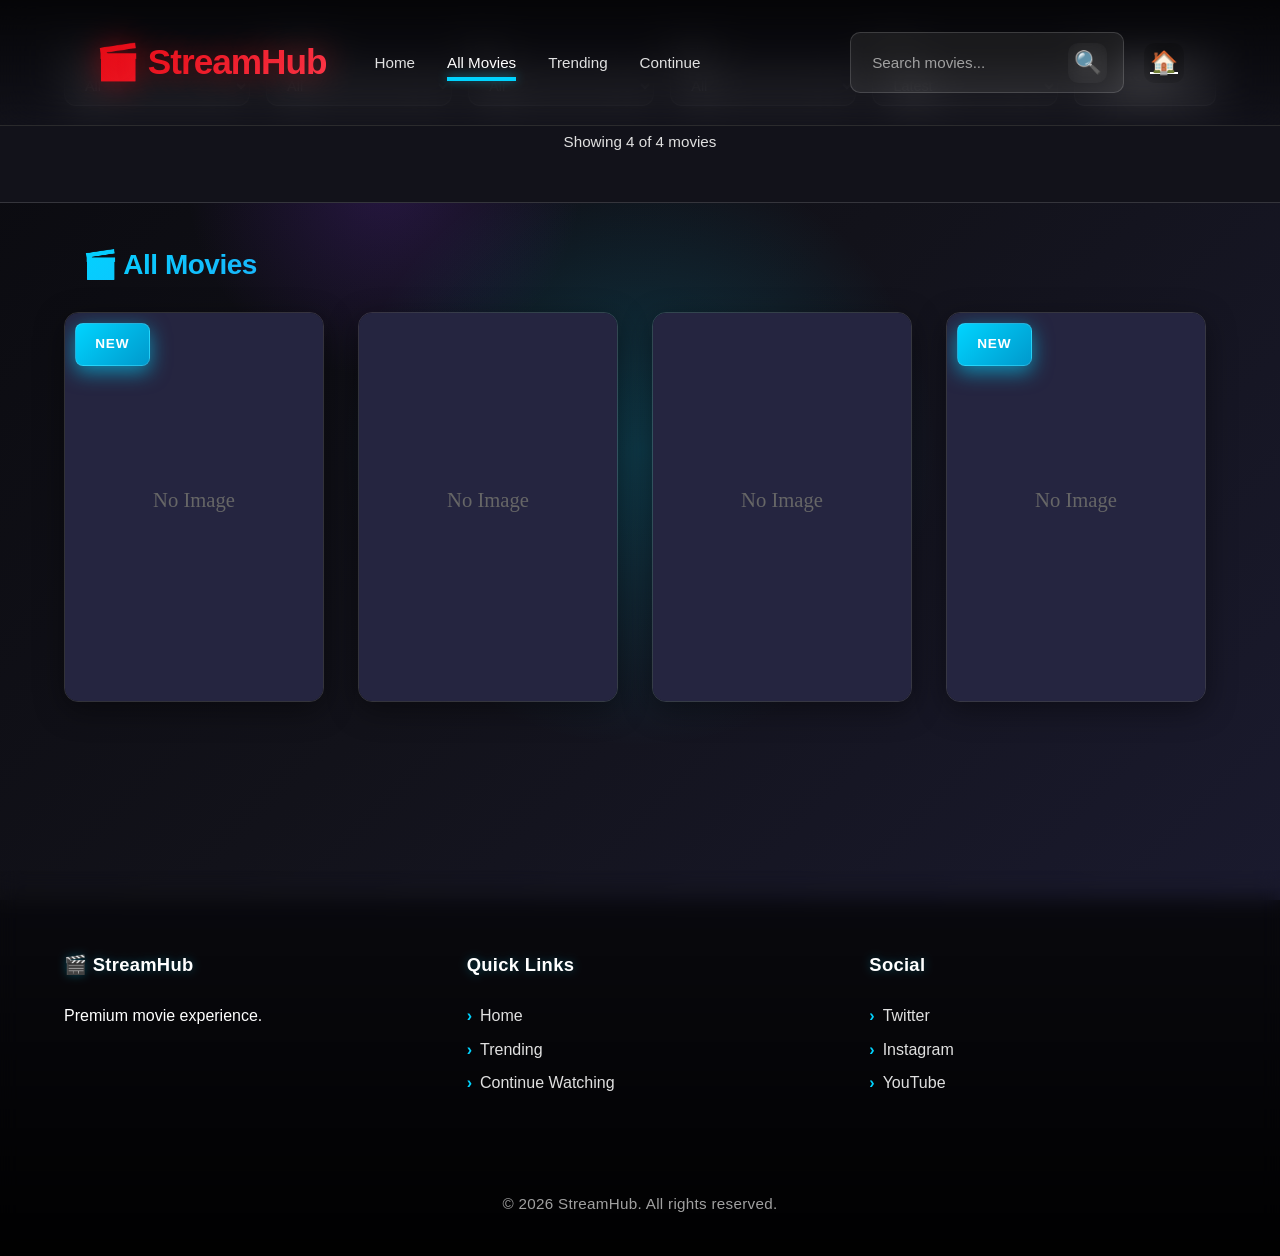
<file: steam.html>
<!DOCTYPE html>
<html lang="en">
<head>
  <meta charset="UTF-8">
  <meta name="viewport" content="width=device-width, initial-scale=1.0">
  <title>All Movies - StreamHub</title>
  <link rel="stylesheet" href="style.css">
  <meta name="keywords" content="streaming, movies, watch online, all movies">
  <meta name="description" content="Browse all movies">
</head>
<body>
  <!-- Animated Background -->
  <div id="bgAnimation" class="bg-animation"></div>

  <!-- Header -->
  <header class="header" id="header">
    <nav class="navbar">
      <div class="nav-left">
        <a href="index.html" class="logo">🎬 StreamHub</a>
        <ul class="nav-links">
          <li><a href="index.html">Home</a></li>
          <li><a href="steam.html" class="active">All Movies</a></li>
          <li><a href="index.html#trending">Trending</a></li>
          <li><a href="index.html#continue-watching">Continue</a></li>
        </ul>
      </div>
      <div class="nav-right">
        <div class="search-box">
          <input type="text" id="searchInput" placeholder="Search movies..." />
          <button id="searchBtn" class="icon-btn">🔍</button>
        </div>
        <a href="index.html" class="icon-btn" title="Home">🏠</a>
      </div>
    </nav>
  </header>

  <!-- Filters Section -->
  <section id="filters" class="section filters-section">
    <div class="container">
      <div class="filters-container">
        <div class="filter-group">
          <label>Genre:</label>
          <select id="genreFilter"><option value="">All</option></select>
        </div>
        <div class="filter-group">
          <label>Language:</label>
          <select id="languageFilter"><option value="">All</option></select>
        </div>
        <div class="filter-group">
          <label>Year:</label>
          <select id="yearFilter"><option value="">All</option></select>
        </div>
        <div class="filter-group">
          <label>Quality:</label>
          <select id="qualityFilter">
            <option value="">All</option>
            <option value="4K">4K</option>
            <option value="1080P">1080P</option>
            <option value="720P">720P</option>
            <option value="480P">480P</option>
          </select>
        </div>
        <div class="filter-group">
          <label>Sort By:</label>
          <select id="sortFilter">
            <option value="latest">Latest</option>
            <option value="rating">Rating</option>
            <option value="name">Name</option>
            <option value="views">Views</option>
          </select>
        </div>
        <button id="resetFilters" class="btn btn-secondary">Reset</button>
      </div>
      <div class="results-count" id="resultsCount"></div>
    </div>
  </section>

  <!-- All Movies Grid -->
  <section id="all-movies" class="section">
    <div class="container">
      <h2 class="section-title">🎬 All Movies</h2>
      <div class="movies-grid" id="allMoviesGrid"></div>
    </div>
  </section>

  <!-- Back to Top Button -->
  <button id="backToTop" class="back-to-top" style="display:none;">↑</button>

  <!-- Footer -->
  <footer class="footer">
    <div class="container">
      <div class="footer-grid">
        <div>
          <h4>🎬 StreamHub</h4>
          <p>Premium movie experience.</p>
        </div>
        <div>
          <h4>Quick Links</h4>
          <ul>
            <li><a href="index.html">Home</a></li>
            <li><a href="#trending">Trending</a></li>
            <li><a href="#continue-watching">Continue Watching</a></li>
          </ul>
        </div>
        <div>
          <h4>Social</h4>
          <ul>
            <li><a href="#">Twitter</a></li>
            <li><a href="#">Instagram</a></li>
            <li><a href="#">YouTube</a></li>
          </ul>
        </div>
      </div>
      <p class="copyright">© 2026 StreamHub. All rights reserved.</p>
    </div>
  </footer>

  <script>
    // ============================================================
    // MOVIE VIEWER PAGE (steam.html)
    // ============================================================
    
    let movies = { list: [], featured: null, settings: {} };
    let currentFilteredMovies = [];

    // Utility functions
    function $(selector) { return document.querySelector(selector); }
    function showToast(message, type = 'info') {
      const container = $('#toastContainer');
      if (!container) return;
      const toast = document.createElement('div');
      toast.className = `toast toast-${type}`;
      toast.textContent = message;
      container.appendChild(toast);
      setTimeout(() => toast.classList.add('show'), 10);
      setTimeout(() => {
        toast.classList.remove('show');
        setTimeout(() => toast.remove(), 300);
      }, 3000);
    }

    // Load movies
    async function loadMovies() {
      try {
        const response = await fetch('movies.json');
        if (!response.ok) throw new Error('Failed to load movies.json');
        const data = await response.json();
        movies = data;
        currentFilteredMovies = movies.list.filter(m => !m.hideMovie);
        console.log(`%c✅ Loaded ${movies.list.length} movies`, 'color: #00d4ff; font-weight: bold;');
        return true;
      } catch (error) {
        console.error('Error:', error);
        alert('Failed to load movies.json');
        return false;
      }
    }

    // Create movie card
    function createMovieCard(movie) {
      const card = document.createElement('div');
      card.className = 'movie-card glass';
      card.dataset.id = movie.id;
      card.innerHTML = `
        <img src="${movie.poster || ''}" alt="${movie.title}" loading="lazy" 
             onerror="this.src='data:image/svg+xml,%3Csvg xmlns=%22http://www.w3.org/2000/svg%22 width=%22200%22 height=%22300%22%3E%3Crect fill=%22%23252540%22 width=%22200%22 height=%22300%22/%3E%3Ctext fill=%22%23666%22 x=%22100%22 y=%22150%22 text-anchor=%22middle%22%3ENo Image%3C/text%3E%3C/svg%3E'" />
        ${movie.quality === '4K' ? '<span class="badge quality-badge" style="position:absolute; top:10px; right:10px; z-index:2;">4K</span>' : ''}
        ${movie.isNewRelease ? '<span class="badge new" style="position:absolute; top:10px; left:10px; z-index:2;">NEW</span>' : ''}
        <div class="card-overlay">
          <h3>${movie.title}</h3>
          <span class="card-meta">${movie.year || 'N/A'} · ${movie.quality || 'N/A'} · ⭐ ${movie.rating || 'N/A'}</span>
          <div style="margin-top:0.5rem;">
            ${movie.genres && movie.genres.slice(0, 2).map(g => `<span class="tag" style="font-size:0.7rem; padding:0.2rem 0.5rem; margin-right:0.3rem;">${g}</span>`).join('') || ''}
          </div>
        </div>
        <button class="watch-btn" data-id="${movie.id}">▶</button>
      `;
      card.querySelector('.watch-btn').onclick = (e) => {
        e.stopPropagation();
        window.open(`index.html?movie=${movie.id}`, '_self');
      };
      card.onclick = () => {
        window.open(`index.html?movie=${movie.id}`, '_self');
      };
      return card;
    }

    // Populate filters
    function populateFilters() {
      const genres = new Set();
      const languages = new Set();
      const years = new Set();
      
      movies.list.forEach(m => {
        if (m.genres) m.genres.forEach(g => genres.add(g));
        if (m.language) languages.add(m.language);
        if (m.year) years.add(m.year);
      });

      const genreFilter = $('#genreFilter');
      const languageFilter = $('#languageFilter');
      const yearFilter = $('#yearFilter');
      
      if (genreFilter) {
        Array.from(genres).sort().forEach(g => {
          const opt = document.createElement('option');
          opt.value = g;
          opt.textContent = g;
          genreFilter.appendChild(opt);
        });
      }
      
      if (languageFilter) {
        Array.from(languages).sort().forEach(l => {
          const opt = document.createElement('option');
          opt.value = l;
          opt.textContent = l;
          languageFilter.appendChild(opt);
        });
      }
      
      if (yearFilter) {
        Array.from(years).sort((a, b) => b - a).forEach(y => {
          const opt = document.createElement('option');
          opt.value = y;
          opt.textContent = y;
          yearFilter.appendChild(opt);
        });
      }

      // Event listeners
      ['genreFilter', 'languageFilter', 'yearFilter', 'qualityFilter', 'sortFilter'].forEach(id => {
        const el = $('#' + id);
        if (el) el.onchange = applyFilters;
      });

      const resetBtn = $('#resetFilters');
      if (resetBtn) resetBtn.onclick = resetFilters;
    }

    // Apply filters
    function applyFilters() {
      const genre = $('#genreFilter')?.value || '';
      const language = $('#languageFilter')?.value || '';
      const year = $('#yearFilter')?.value || '';
      const quality = $('#qualityFilter')?.value || '';
      const sort = $('#sortFilter')?.value || 'latest';

      let filtered = movies.list.filter(m => {
        if (m.hideMovie) return false;
        if (genre && (!m.genres || !m.genres.includes(genre))) return false;
        if (language && m.language !== language) return false;
        if (year && m.year !== year) return false;
        if (quality && m.quality !== quality) return false;
        return true;
      });

      // Sort
      switch (sort) {
        case 'rating':
          filtered.sort((a, b) => parseFloat(b.rating || 0) - parseFloat(a.rating || 0));
          break;
        case 'name':
          filtered.sort((a, b) => (a.title || '').localeCompare(b.title || ''));
          break;
        case 'views':
          filtered.sort((a, b) => (b.views || 0) - (a.views || 0));
          break;
        default:
          filtered.sort((a, b) => (b.id || 0) - (a.id || 0));
      }

      currentFilteredMovies = filtered;
      renderMovies(filtered);
      showToast(`Found ${filtered.length} movies`, 'success');
    }

    // Reset filters
    function resetFilters() {
      ['genreFilter', 'languageFilter', 'yearFilter', 'qualityFilter'].forEach(id => {
        const el = $('#' + id);
        if (el) el.value = '';
      });
      const sortFilter = $('#sortFilter');
      if (sortFilter) sortFilter.value = 'latest';
      applyFilters();
      showToast('Filters reset', 'info');
    }

    // Render movies
    function renderMovies(movieList) {
      const grid = $('#allMoviesGrid');
      if (!grid) return;

      grid.innerHTML = '';
      
      if (movieList.length === 0) {
        grid.innerHTML = '<p style="color: var(--text-secondary); text-align:center; padding:3rem;">No movies found. Try adjusting your filters.</p>';
        return;
      }

      movieList.forEach(movie => {
        grid.appendChild(createMovieCard(movie));
      });

      // Update results count
      const resultsCount = $('#resultsCount');
      if (resultsCount) {
        resultsCount.textContent = `Showing ${movieList.length} of ${movies.list.length} movies`;
      }
    }

    // Search functionality
    function searchMovies() {
      const query = $('#searchInput').value.toLowerCase();
      if (!query) {
        applyFilters();
        return;
      }

      const results = movies.list.filter(m => 
        !m.hideMovie && (
          m.title.toLowerCase().includes(query) ||
          (m.genres && m.genres.some(g => g.toLowerCase().includes(query))) ||
          (m.cast && m.cast.some(c => c.toLowerCase().includes(query)))
        )
      );

      currentFilteredMovies = results;
      renderMovies(results);
      showToast(`Found ${results.length} movies`, 'success');
    }

    // Back to top
    function setupBackToTop() {
      const btn = $('#backToTop');
      if (!btn) return;
      
      window.onscroll = () => {
        btn.style.display = window.scrollY > 300 ? 'block' : 'none';
      };
      btn.onclick = () => {
        window.scrollTo({ top: 0, behavior: 'smooth' });
      };
    }

    // Initialize
    document.addEventListener('DOMContentLoaded', async () => {
      const loaded = await loadMovies();
      if (loaded) {
        populateFilters();
        renderMovies(currentFilteredMovies);
        setupBackToTop();

        // Search listeners
        const searchBtn = $('#searchBtn');
        const searchInput = $('#searchInput');
        if (searchBtn) searchBtn.onclick = searchMovies;
        if (searchInput) {
          searchInput.onkeypress = (e) => {
            if (e.key === 'Enter') searchMovies();
          };
        }

        console.log('%c🎬 All Movies Page Ready', 'color: #00d4ff; font-weight: bold;');
      }
    });
  </script>
</body>
</html>
</file>
<file: style.css>
/* ============================================================
   ROOT VARIABLES & RESET
   ============================================================ */
:root {
  --bg-primary: #0a0a0f;
  --bg-secondary: #12121a;
  --bg-tertiary: #1a1a2e;
  --bg-card: rgba(26, 26, 46, 0.8);
  --text-primary: #ffffff;
  --text-secondary: #e0e0e0;
  --text-muted: #a0a0a0;
  --accent-primary: #00d4ff;
  --accent-secondary: #ff006e;
  --accent-tertiary: #8338ec;
  --accent-gradient: linear-gradient(135deg, #00d4ff, #8338ec);
  --accent-gradient-2: linear-gradient(135deg, #ff006e, #ffbe0b);
  --glass-bg: rgba(255, 255, 255, 0.08);
  --glass-border: rgba(255, 255, 255, 0.15);
  --glass-bg-dark: rgba(0, 0, 0, 0.3);
  --shadow-sm: 0 4px 6px rgba(0, 0, 0, 0.4);
  --shadow-md: 0 8px 16px rgba(0, 0, 0, 0.5);
  --shadow-lg: 0 16px 32px rgba(0, 0, 0, 0.7);
  --shadow-glow: 0 0 20px rgba(0, 212, 255, 0.4);
  --radius-sm: 8px;
  --radius-md: 12px;
  --radius-lg: 16px;
  --radius-xl: 24px;
  --transition: all 0.3s cubic-bezier(0.4, 0, 0.2, 1);
}

* {
  margin: 0;
  padding: 0;
  box-sizing: border-box;
}

html {
  scroll-behavior: smooth;
}

body {
  font-family: -apple-system, BlinkMacSystemFont, 'Segoe UI', Roboto, 'Helvetica Neue', Arial, sans-serif;
  background: var(--bg-primary);
  color: var(--text-primary);
  overflow-x: hidden;
  line-height: 1.6;
}

/* ============================================================
   ANIMATED BACKGROUND
   ============================================================ */
.bg-animation {
  position: fixed;
  top: 0;
  left: 0;
  width: 100%;
  height: 100%;
  z-index: -1;
  background: linear-gradient(135deg, #0a0a0f 0%, #12121a 50%, #1a1a2e 100%);
  overflow: hidden;
}

.bg-animation::before {
  content: '';
  position: absolute;
  top: 50%;
  left: 50%;
  width: 600px;
  height: 600px;
  background: radial-gradient(circle, rgba(0, 212, 255, 0.2), transparent 70%);
  transform: translate(-50%, -50%);
  animation: pulse 8s ease-in-out infinite;
}

.bg-animation::after {
  content: '';
  position: absolute;
  top: 20%;
  left: 30%;
  width: 400px;
  height: 400px;
  background: radial-gradient(circle, rgba(131, 56, 236, 0.2), transparent 70%);
  transform: translate(-50%, -50%);
  animation: pulse 12s ease-in-out infinite reverse;
}

@keyframes pulse {
  0%, 100% { transform: translate(-50%, -50%) scale(1); opacity: 0.6; }
  50% { transform: translate(-50%, -50%) scale(1.2); opacity: 0.9; }
}

/* ============================================================
   HEADER & NAVIGATION
   ============================================================ */
.header {
  position: fixed;
  top: 0;
  left: 0;
  right: 0;
  z-index: 1000;
  padding: 1rem 0;
  background: rgba(10, 10, 15, 0.9);
  backdrop-filter: blur(20px);
  border-bottom: 1px solid var(--glass-border);
  transition: var(--transition);
}

.header.scrolled {
  padding: 0.5rem 0;
  background: rgba(10, 10, 15, 0.95);
}

.navbar {
  max-width: 1400px;
  margin: 0 auto;
  padding: 0 2rem;
  display: flex;
  justify-content: space-between;
  align-items: center;
}

.nav-left, .nav-right {
  display: flex;
  align-items: center;
  gap: 1.5rem;
}

.logo {
  font-size: 1.5rem;
  font-weight: 800;
  color: var(--accent-primary);
  text-decoration: none;
  background: var(--accent-gradient);
  -webkit-background-clip: text;
  -webkit-text-fill-color: transparent;
  background-clip: text;
  text-shadow: 0 0 20px rgba(0, 212, 255, 0.5);
}

.nav-links {
  display: none;
  list-style: none;
  gap: 1.5rem;
}

.nav-links a {
  color: var(--text-secondary);
  text-decoration: none;
  font-weight: 500;
  transition: var(--transition);
  padding: 0.5rem 0;
  border-bottom: 2px solid transparent;
}

.nav-links a:hover, .nav-links a.active {
  color: var(--text-primary);
  border-bottom-color: var(--accent-primary);
}

.search-box {
  display: flex;
  background: var(--glass-bg);
  border: 1px solid var(--glass-border);
  border-radius: var(--radius-md);
  overflow: hidden;
  backdrop-filter: blur(10px);
}

.search-box input {
  background: transparent;
  border: none;
  color: var(--text-primary);
  padding: 0.6rem 1rem;
  outline: none;
  width: 200px;
}

.search-box input::placeholder {
  color: var(--text-muted);
}

.search-box button {
  background: transparent;
  border: none;
  color: var(--text-primary);
  padding: 0 1rem;
  cursor: pointer;
  transition: var(--transition);
}

.search-box button:hover {
  color: var(--accent-primary);
}

.icon-btn {
  background: var(--glass-bg);
  border: 1px solid var(--glass-border);
  color: var(--text-primary);
  width: 40px;
  height: 40px;
  border-radius: 50%;
  cursor: pointer;
  backdrop-filter: blur(10px);
  transition: var(--transition);
  display: flex;
  align-items: center;
  justify-content: center;
  font-size: 1rem;
}

.icon-btn:hover {
  background: var(--accent-gradient);
  border-color: var(--accent-primary);
  transform: scale(1.1);
  box-shadow: 0 0 15px rgba(0, 212, 255, 0.5);
}

/* ============================================================
   HERO SECTION
   ============================================================ */
.hero {
  position: relative;
  height: 90vh;
  min-height: 600px;
  max-height: 900px;
  display: flex;
  align-items: flex-end;
  overflow: hidden;
}

.hero-content {
  position: relative;
  width: 100%;
  height: 100%;
}

.banner-img {
  position: absolute;
  top: 0;
  left: 0;
  width: 100%;
  height: 100%;
  object-fit: cover;
  filter: brightness(0.7);
}

.banner-gradient {
  position: absolute;
  top: 0;
  left: 0;
  width: 100%;
  height: 100%;
  background: linear-gradient(to top, rgba(10, 10, 15, 1) 0%, rgba(10, 10, 15, 0.6) 50%, rgba(10, 10, 15, 0.3) 100%);
}

.hero-info {
  position: absolute;
  bottom: 0;
  left: 0;
  right: 0;
  padding: 3rem;
  display: flex;
  gap: 2rem;
  align-items: flex-end;
}

.hero-poster {
  width: 250px;
  border-radius: var(--radius-lg);
  box-shadow: var(--shadow-lg), 0 0 30px rgba(0, 212, 255, 0.3);
  flex-shrink: 0;
  display: none;
}

.hero-text {
  max-width: 800px;
}

.badges {
  display: flex;
  gap: 0.5rem;
  margin-bottom: 1rem;
  flex-wrap: wrap;
}

.badge {
  padding: 0.4rem 0.8rem;
  border-radius: var(--radius-sm);
  font-size: 0.75rem;
  font-weight: 700;
  text-transform: uppercase;
  letter-spacing: 0.05em;
}

.badge.featured {
  background: linear-gradient(135deg, #00d4ff, #8338ec);
  color: white;
  box-shadow: 0 0 15px rgba(0, 212, 255, 0.5);
  animation: glow 2s ease-in-out infinite;
}

.badge.trending {
  background: linear-gradient(135deg, #ff006e, #ffbe0b);
  color: white;
  box-shadow: 0 0 15px rgba(255, 0, 110, 0.5);
}

.badge.quality-badge {
  background: linear-gradient(135deg, #8338ec, #ff006e);
  color: white;
  box-shadow: 0 0 15px rgba(131, 56, 236, 0.5);
}

.badge.hdr-badge {
  background: linear-gradient(135deg, #f5af19, #ff006e);
  color: white;
  box-shadow: 0 0 15px rgba(245, 175, 25, 0.5);
}

.badge.dolby-badge {
  background: linear-gradient(135deg, #00d4ff, #ff006e, #8338ec);
  color: white;
  box-shadow: 0 0 15px rgba(0, 212, 255, 0.5);
}

.badge.new {
  background: var(--glass-bg);
  border: 1px solid var(--glass-border);
  color: var(--text-primary);
}

.hero-text h1 {
  font-size: 3.5rem;
  font-weight: 800;
  margin-bottom: 0.5rem;
  line-height: 1.1;
  background: linear-gradient(135deg, #ffffff, #e0e0e0);
  -webkit-background-clip: text;
  -webkit-text-fill-color: transparent;
  background-clip: text;
}

.hero-text h1 .badge {
  font-size: 0.5em;
  vertical-align: middle;
  margin-left: 0.5rem;
}

#heroMeta {
  font-size: 1.1rem;
  color: var(--text-secondary);
  margin-bottom: 1rem;
}

#heroStory {
  font-size: 1rem;
  color: var(--text-secondary);
  line-height: 1.6;
  margin-bottom: 2rem;
  max-width: 700px;
  display: -webkit-box;
  -webkit-line-clamp: 3;
  -webkit-box-orient: vertical;
  overflow: hidden;
}

.hero-actions {
  display: flex;
  gap: 1rem;
  flex-wrap: wrap;
}

/* ============================================================
   BUTTONS
   ============================================================ */
.btn {
  padding: 0.9rem 1.8rem;
  border-radius: var(--radius-md);
  font-weight: 600;
  font-size: 0.95rem;
  cursor: pointer;
  border: none;
  transition: var(--transition);
  display: inline-flex;
  align-items: center;
  gap: 0.5rem;
  white-space: nowrap;
}

.btn-primary {
  background: linear-gradient(135deg, #00d4ff, #8338ec);
  color: white;
  box-shadow: 0 4px 20px rgba(0, 212, 255, 0.4);
  position: relative;
  overflow: hidden;
}

.btn-primary::before {
  content: '';
  position: absolute;
  top: 0;
  left: -100%;
  width: 100%;
  height: 100%;
  background: linear-gradient(90deg, transparent, rgba(255,255,255,0.3), transparent);
  transition: left 0.5s;
}

.btn-primary:hover::before {
  left: 100%;
}

.btn-primary:hover {
  transform: translateY(-2px);
  box-shadow: 0 6px 30px rgba(0, 212, 255, 0.6);
}

.btn-secondary {
  background: var(--glass-bg);
  color: var(--text-primary);
  border: 1px solid var(--glass-border);
  backdrop-filter: blur(10px);
}

.btn-secondary:hover {
  background: rgba(255, 255, 255, 0.15);
  transform: translateY(-2px);
}

.btn.gradient {
  background: var(--accent-gradient);
}

.btn.glass {
  background: var(--glass-bg);
  border: 1px solid var(--glass-border);
  backdrop-filter: blur(10px);
}

.full-width {
  width: 100%;
  justify-content: center;
}

/* ============================================================
   SECTIONS
   ============================================================ */
.section {
  padding: 3rem 0;
}

.container {
  max-width: 1400px;
  margin: 0 auto;
  padding: 0 2rem;
}

.section-title {
  font-size: 2rem;
  font-weight: 700;
  margin-bottom: 1.5rem;
  display: flex;
  align-items: center;
  gap: 0.5rem;
  background: linear-gradient(135deg, #00d4ff, #8338ec);
  -webkit-background-clip: text;
  -webkit-text-fill-color: transparent;
  background-clip: text;
}

/* ============================================================
   CARDS
   ============================================================ */
.cards-row {
  display: grid;
  grid-template-columns: repeat(auto-fill, minmax(200px, 1fr));
  gap: 1.5rem;
}

.movie-card {
  position: relative;
  border-radius: var(--radius-lg);
  overflow: hidden;
  cursor: pointer;
  transition: var(--transition);
  background: var(--glass-bg);
  border: 1px solid var(--glass-border);
  backdrop-filter: blur(10px);
}

.movie-card:hover {
  transform: translateY(-8px);
  box-shadow: var(--shadow-lg), 0 0 30px rgba(0, 212, 255, 0.3);
}

.movie-card img {
  width: 100%;
  aspect-ratio: 2/3;
  object-fit: cover;
  display: block;
  transition: var(--transition);
}

.movie-card:hover img {
  transform: scale(1.05);
}

.card-overlay {
  position: absolute;
  bottom: 0;
  left: 0;
  right: 0;
  padding: 1.5rem 1rem 1rem;
  background: linear-gradient(to top, rgba(0, 0, 0, 0.9), transparent);
  transition: var(--transition);
}

.card-overlay h3 {
  font-size: 0.95rem;
  font-weight: 600;
  margin-bottom: 0.3rem;
  white-space: nowrap;
  overflow: hidden;
  text-overflow: ellipsis;
}

.card-meta {
  font-size: 0.8rem;
  color: var(--text-secondary);
}

.watch-btn {
  position: absolute;
  top: 50%;
  left: 50%;
  transform: translate(-50%, -50%) scale(0);
  background: var(--accent-gradient);
  color: white;
  border: none;
  width: 50px;
  height: 50px;
  border-radius: 50%;
  font-size: 1.2rem;
  cursor: pointer;
  transition: var(--transition);
  opacity: 0;
}

.movie-card:hover .watch-btn {
  transform: translate(-50%, -50%) scale(1);
  opacity: 1;
}

/* ============================================================
   MOVIE DETAILS
   ============================================================ */
.movie-details {
  padding: 4rem 0;
}

.detail-grid {
  display: grid;
  grid-template-columns: 1fr;
  gap: 2rem;
}

.detail-side {
  display: flex;
  flex-direction: column;
  gap: 1rem;
}

.detail-poster {
  width: 100%;
  max-width: 300px;
  border-radius: var(--radius-lg);
  box-shadow: var(--shadow-lg), 0 0 40px rgba(0, 212, 255, 0.3);
  margin: 0 auto;
  display: block;
}

.detail-main h1 {
  font-size: 2.5rem;
  font-weight: 800;
  margin-bottom: 0.5rem;
  background: linear-gradient(135deg, #00d4ff, #8338ec);
  -webkit-background-clip: text;
  -webkit-text-fill-color: transparent;
  background-clip: text;
}

.detail-main h2 {
  font-size: 1.2rem;
  color: var(--text-secondary);
  margin-bottom: 1rem;
  font-weight: 400;
}

.meta-row {
  display: flex;
  flex-wrap: wrap;
  gap: 0.5rem;
  margin-bottom: 1.5rem;
}

.tag {
  padding: 0.4rem 0.8rem;
  background: var(--glass-bg);
  border: 1px solid var(--glass-border);
  border-radius: var(--radius-sm);
  font-size: 0.85rem;
  font-weight: 500;
  backdrop-filter: blur(10px);
}

.tag.quality {
  background: linear-gradient(135deg, #00d4ff, #8338ec);
  border: none;
  color: white;
}

.tag.rating {
  background: linear-gradient(135deg, #ffd700, #ffaa00);
  color: #0a0a0f;
  border: none;
}

.story {
  font-size: 1rem;
  line-height: 1.8;
  color: var(--text-secondary);
  margin-bottom: 1.5rem;
}

.info-grid {
  display: grid;
  grid-template-columns: 1fr;
  gap: 1rem;
  font-size: 0.95rem;
}

.info-grid div {
  background: var(--glass-bg);
  padding: 0.8rem;
  border-radius: var(--radius-sm);
  border: 1px solid var(--glass-border);
}

.info-grid strong {
  color: var(--accent-primary);
}

/* ============================================================
   GALLERY
   ============================================================ */
.gallery-scroll {
  display: flex;
  gap: 1rem;
  overflow-x: auto;
  scroll-behavior: smooth;
  padding: 1rem 0;
  scrollbar-width: thin;
}

.gallery-scroll::-webkit-scrollbar {
  height: 8px;
}

.gallery-scroll::-webkit-scrollbar-track {
  background: var(--bg-secondary);
  border-radius: var(--radius-sm);
}

.gallery-scroll::-webkit-scrollbar-thumb {
  background: var(--accent-primary);
  border-radius: var(--radius-sm);
}

.gallery-scroll img {
  min-width: 300px;
  width: 300px;
  height: 170px;
  object-fit: cover;
  border-radius: var(--radius-md);
  cursor: pointer;
  transition: var(--transition);
  border: 2px solid transparent;
}

.gallery-scroll img:hover {
  transform: scale(1.05);
  border-color: var(--accent-primary);
  box-shadow: var(--shadow-md), 0 0 20px rgba(0, 212, 255, 0.3);
}

/* ============================================================
   MODALS
   ============================================================ */
.modal {
  position: fixed;
  top: 0;
  left: 0;
  right: 0;
  bottom: 0;
  background: rgba(0, 0, 0, 0.95);
  display: none;
  align-items: center;
  justify-content: center;
  z-index: 2000;
  backdrop-filter: blur(10px);
}

.player-modal {
  background: #000;
}

.modal-content {
  background: var(--bg-secondary);
  border-radius: var(--radius-lg);
  padding: 2rem;
  max-width: 1200px;
  width: 90%;
  max-height: 90vh;
  overflow-y: auto;
  position: relative;
  border: 1px solid var(--glass-border);
  box-shadow: 0 0 40px rgba(0, 212, 255, 0.2);
}

.close-btn {
  position: absolute;
  top: 1rem;
  right: 1rem;
  background: var(--glass-bg);
  border: 1px solid var(--glass-border);
  color: var(--text-primary);
  width: 40px;
  height: 40px;
  border-radius: 50%;
  cursor: pointer;
  font-size: 1.2rem;
  transition: var(--transition);
  z-index: 10;
}

.close-btn:hover {
  background: var(--accent-secondary);
  border-color: var(--accent-secondary);
  transform: rotate(90deg);
}

/* ============================================================
   VIDEO PLAYER
   ============================================================ */
.player-wrapper {
  position: relative;
  width: 100%;
  background: #000;
  border-radius: var(--radius-md);
  overflow: hidden;
  margin-bottom: 1rem;
}

#mainPlayer {
  width: 100%;
  height: auto;
  display: block;
  max-height: 70vh;
}

.player-controls {
  background: var(--bg-tertiary);
  padding: 1rem;
  border-radius: var(--radius-md);
  border: 1px solid var(--glass-border);
}

.control-row {
  display: flex;
  flex-wrap: wrap;
  gap: 0.5rem;
  align-items: center;
}

.ctrl-btn {
  background: var(--glass-bg);
  border: 1px solid var(--glass-border);
  color: var(--text-primary);
  padding: 0.5rem 0.8rem;
  border-radius: var(--radius-sm);
  cursor: pointer;
  transition: var(--transition);
  font-size: 0.85rem;
}

.ctrl-btn:hover {
  background: var(--accent-primary);
  border-color: var(--accent-primary);
  transform: scale(1.05);
  box-shadow: 0 0 10px rgba(0, 212, 255, 0.5);
}

#speedSelect, #sourceSelect {
  background: var(--glass-bg);
  border: 1px solid var(--glass-border);
  color: var(--text-primary);
  padding: 0.5rem;
  border-radius: var(--radius-sm);
  cursor: pointer;
}

#volumeRange {
  width: 100px;
  accent-color: var(--accent-primary);
}

/* ============================================================
   VOICE CONTROLS
   ============================================================ */
.voice-controls {
  display: flex;
  gap: 0.5rem;
  align-items: center;
  padding: 0.5rem;
  background: var(--glass-bg);
  border: 1px solid var(--glass-border);
  border-radius: var(--radius-md);
  backdrop-filter: blur(10px);
  margin-top: 0.5rem;
}

.voice-btn {
  background: var(--glass-bg);
  border: 1px solid var(--glass-border);
  color: var(--text-primary);
  padding: 0.6rem 1rem;
  border-radius: var(--radius-sm);
  cursor: pointer;
  transition: var(--transition);
  font-size: 0.9rem;
  display: flex;
  align-items: center;
  gap: 0.4rem;
}

.voice-btn:hover {
  background: linear-gradient(135deg, #00d4ff, #8338ec);
  border-color: var(--accent-primary);
  transform: scale(1.05);
  box-shadow: 0 0 15px rgba(0, 212, 255, 0.5);
}

.voice-btn.active {
  background: linear-gradient(135deg, #ff006e, #ffbe0b);
  border-color: var(--accent-secondary);
  animation: pulse 1.5s ease-in-out infinite;
}

.volume-booster {
  display: flex;
  align-items: center;
  gap: 0.5rem;
}

.volume-booster label {
  font-size: 0.85rem;
  color: var(--text-secondary);
  font-weight: 500;
}

.volume-booster input[type="range"] {
  width: 100px;
  accent-color: var(--accent-primary);
}

.big-play-btn {
  position: absolute;
  top: 50%;
  left: 50%;
  transform: translate(-50%, -50%);
  width: 100px;
  height: 100px;
  background: var(--accent-gradient);
  border: none;
  border-radius: 50%;
  color: white;
  font-size: 3rem;
  cursor: pointer;
  box-shadow: 0 0 40px rgba(0, 212, 255, 0.6);
  z-index: 10;
  animation: pulse 2s ease-in-out infinite;
}

/* ============================================================
   LIGHTBOX
   ============================================================ */
.lightbox {
  position: fixed;
  top: 0;
  left: 0;
  right: 0;
  bottom: 0;
  background: rgba(0, 0, 0, 0.95);
  display: flex;
  align-items: center;
  justify-content: center;
  z-index: 3000;
  padding: 2rem;
}

.lightbox-close {
  position: absolute;
  top: 2rem;
  right: 2rem;
  background: var(--glass-bg);
  border: 1px solid var(--glass-border);
  color: var(--text-primary);
  width: 50px;
  height: 50px;
  border-radius: 50%;
  cursor: pointer;
  font-size: 1.5rem;
  transition: var(--transition);
  z-index: 10;
}

.lightbox-close:hover {
  background: var(--accent-secondary);
  transform: rotate(90deg);
}

#lightboxImg {
  max-width: 90%;
  max-height: 90%;
  border-radius: var(--radius-lg);
  box-shadow: var(--shadow-lg), 0 0 40px rgba(0, 212, 255, 0.3);
}

/* ============================================================
   DOWNLOADS & SOURCES
   ============================================================ */
.download-link {
  display: block;
  padding: 1rem;
  margin-bottom: 0.8rem;
  background: var(--glass-bg);
  border: 1px solid var(--glass-border);
  border-radius: var(--radius-md);
  color: var(--text-primary);
  text-decoration: none;
  transition: var(--transition);
  text-align: center;
  font-weight: 600;
}

.download-link:hover {
  background: var(--accent-gradient);
  transform: translateX(5px);
  box-shadow: 0 0 20px rgba(0, 212, 255, 0.4);
}

.source-btn {
  display: block;
  width: 100%;
  padding: 1rem;
  margin-bottom: 0.8rem;
  background: var(--glass-bg);
  border: 1px solid var(--glass-border);
  border-radius: var(--radius-md);
  color: var(--text-primary);
  cursor: pointer;
  transition: var(--transition);
  font-weight: 600;
}

.source-btn:hover {
  background: var(--accent-primary);
  border-color: var(--accent-primary);
  transform: translateX(5px);
  box-shadow: 0 0 20px rgba(0, 212, 255, 0.4);
}

/* ============================================================
   FOOTER
   ============================================================ */
.footer {
  background: var(--bg-secondary);
  border-top: 1px solid var(--glass-border);
  padding: 3rem 0 1.5rem;
  margin-top: 4rem;
}

.footer-grid {
  display: grid;
  grid-template-columns: repeat(auto-fit, minmax(200px, 1fr));
  gap: 2rem;
  margin-bottom: 2rem;
}

.footer h4 {
  font-size: 1.1rem;
  margin-bottom: 1rem;
  color: var(--accent-primary);
  text-shadow: 0 0 10px rgba(0, 212, 255, 0.3);
}

.footer ul {
  list-style: none;
}

.footer ul li {
  margin-bottom: 0.5rem;
}

.footer a {
  color: var(--text-secondary);
  text-decoration: none;
  transition: var(--transition);
}

.footer a:hover {
  color: var(--accent-primary);
  padding-left: 5px;
  text-shadow: 0 0 10px rgba(0, 212, 255, 0.5);
}

.copyright {
  text-align: center;
  padding-top: 2rem;
  border-top: 1px solid var(--glass-border);
  color: var(--text-muted);
  font-size: 0.9rem;
}

/* ============================================================
   ANIMATIONS
   ============================================================ */
@keyframes fadeIn {
  from { opacity: 0; transform: translateY(20px); }
  to { opacity: 1; transform: translateY(0); }
}

@keyframes slideIn {
  from { opacity: 0; transform: translateX(-30px); }
  to { opacity: 1; transform: translateX(0); }
}

@keyframes scaleIn {
  from { opacity: 0; transform: scale(0.9); }
  to { opacity: 1; transform: scale(1); }
}

@keyframes glow {
  0%, 100% { box-shadow: 0 0 5px var(--accent-primary); }
  50% { box-shadow: 0 0 20px var(--accent-primary), 0 0 40px var(--accent-tertiary); }
}

.movie-card {
  animation: fadeIn 0.6s ease forwards;
}

.btn:hover {
  animation: glow 2s ease-in-out infinite;
}

/* ============================================================
   PROGRESS BAR
   ============================================================ */
.progress-bar {
  position: absolute;
  bottom: 0;
  left: 0;
  right: 0;
  height: 4px;
  background: rgba(255, 255, 255, 0.3);
  z-index: 5;
}

.progress-fill {
  height: 100%;
  background: var(--accent-gradient);
  transition: width 0.3s ease;
}

/* ============================================================
   MOVIES GRID (Steam-style)
   ============================================================ */
.movies-grid {
  display: grid;
  grid-template-columns: repeat(auto-fill, minmax(220px, 1fr));
  gap: 1.5rem;
}

@media (min-width: 1400px) {
  .movies-grid {
    grid-template-columns: repeat(auto-fill, minmax(250px, 1fr));
  }
}

/* ============================================================
   FILTERS
   ============================================================ */
.filters-section {
  background: var(--bg-secondary);
  border-bottom: 1px solid var(--glass-border);
  padding: 1.5rem 0;
}

.filters-container {
  display: flex;
  flex-wrap: wrap;
  gap: 1rem;
  align-items: flex-end;
  margin-bottom: 1rem;
}

.filter-group {
  display: flex;
  flex-direction: column;
  gap: 0.3rem;
  flex: 1;
  min-width: 150px;
}

.filter-group label {
  font-size: 0.85rem;
  color: var(--text-secondary);
  font-weight: 500;
}

.filter-group select {
  background: var(--glass-bg);
  border: 1px solid var(--glass-border);
  color: var(--text-primary);
  padding: 0.6rem 1rem;
  border-radius: var(--radius-md);
  cursor: pointer;
  font-size: 0.9rem;
  transition: var(--transition);
}

.filter-group select:hover {
  border-color: var(--accent-primary);
  box-shadow: 0 0 10px rgba(0, 212, 255, 0.3);
}

.filter-group select:focus {
  outline: none;
  border-color: var(--accent-primary);
  box-shadow: 0 0 15px rgba(0, 212, 255, 0.5);
}

.results-count {
  text-align: center;
  color: var(--text-secondary);
  font-size: 0.95rem;
  padding: 0.5rem;
}

/* ============================================================
   TOAST NOTIFICATIONS
   ============================================================ */
.toast-container {
  position: fixed;
  top: 2rem;
  right: 2rem;
  z-index: 9999;
  display: flex;
  flex-direction: column;
  gap: 0.5rem;
}

.toast {
  background: var(--bg-secondary);
  border: 1px solid var(--glass-border);
  color: var(--text-primary);
  padding: 1rem 1.5rem;
  border-radius: var(--radius-md);
  box-shadow: var(--shadow-lg);
  backdrop-filter: blur(10px);
  transform: translateX(100%);
  transition: transform 0.3s ease;
  min-width: 250px;
}

.toast.show {
  transform: translateX(0);
}

.toast-success {
  border-left: 4px solid #00d4ff;
  box-shadow: 0 0 20px rgba(0, 212, 255, 0.3);
}

.toast-info {
  border-left: 4px solid #8338ec;
  box-shadow: 0 0 20px rgba(131, 56, 236, 0.3);
}

.toast-error {
  border-left: 4px solid #ff006e;
  box-shadow: 0 0 20px rgba(255, 0, 110, 0.3);
}

/* ============================================================
   RESPONSIVE
   ============================================================ */
@media (min-width: 768px) {
  .nav-links {
    display: flex;
  }
  .hero-poster {
    display: block;
  }
  .detail-grid {
    grid-template-columns: 300px 1fr;
  }
  .info-grid {
    grid-template-columns: 1fr 1fr;
  }
  .cards-row {
    grid-template-columns: repeat(auto-fill, minmax(220px, 1fr));
  }
}

@media (min-width: 1024px) {
  .hero-text h1 {
    font-size: 4.5rem;
  }
  .modal-content {
    padding: 2rem;
  }
}

/* ============================================================
   UTILITY
   ============================================================ */
.glass {
  background: var(--glass-bg);
  backdrop-filter: blur(10px);
  border: 1px solid var(--glass-border);
}

/* Loading Skeleton */
.skeleton {
  background: linear-gradient(90deg, var(--bg-secondary) 25%, var(--bg-tertiary) 50%, var(--bg-secondary) 75%);
  background-size: 200% 100%;
  animation: loading 1.5s infinite;
  border-radius: var(--radius-sm);
}

@keyframes loading {
  0% { background-position: 200% 0; }
  100% { background-position: -200% 0; }
}

/* Light theme */
body.light-theme {
  --bg-primary: #f5f5f5;
  --bg-secondary: #ffffff;
  --bg-tertiary: #e8e8e8;
  --text-primary: #0a0a0f;
  --text-secondary: #666666;
  --text-muted: #888888;
  --glass-bg: rgba(0, 0, 0, 0.05);
  --glass-border: rgba(0, 0, 0, 0.1);
}

body.light-theme .bg-animation {
  background: linear-gradient(135deg, #f5f5f5 0%, #e8e8e8 50%, #ffffff 100%);
}

body.light-theme .header {
  background: rgba(245, 245, 245, 0.8);
}

/* ============================================================
   ADMIN PANEL STYLES
   ============================================================ */

.page-title {
  font-size: 2.5rem;
  font-weight: 800;
  margin-bottom: 2rem;
  text-align: center;
  background: linear-gradient(135deg, #00d4ff, #8338ec);
  -webkit-background-clip: text;
  -webkit-text-fill-color: transparent;
  background-clip: text;
}

.admin-container {
  display: grid;
  grid-template-columns: 1fr 1fr;
  gap: 2rem;
  margin-bottom: 3rem;
}

.admin-form-section {
  background: var(--glass-bg);
  backdrop-filter: blur(10px);
  border: 1px solid var(--glass-border);
  border-radius: var(--radius-lg);
  padding: 2rem;
}

.admin-form-section h2 {
  font-size: 1.75rem;
  margin-bottom: 1.5rem;
  color: var(--text-primary);
}

.movie-form {
  display: flex;
  flex-direction: column;
  gap: 1.25rem;
}

.form-group {
  display: flex;
  flex-direction: column;
  gap: 0.5rem;
}

.form-group label {
  font-size: 0.9rem;
  font-weight: 600;
  color: var(--text-secondary);
  text-transform: uppercase;
  letter-spacing: 0.5px;
}

.form-group input,
.form-group textarea,
.form-group select {
  background: rgba(255, 255, 255, 0.05);
  border: 1px solid var(--glass-border);
  border-radius: var(--radius-md);
  padding: 0.75rem 1rem;
  color: var(--text-primary);
  font-size: 0.95rem;
  font-family: inherit;
  transition: var(--transition);
}

.form-group input:focus,
.form-group textarea:focus,
.form-group select:focus {
  outline: none;
  border-color: var(--accent-primary);
  box-shadow: 0 0 15px rgba(0, 212, 255, 0.3);
  background: rgba(255, 255, 255, 0.08);
}

.form-group textarea {
  resize: vertical;
  min-height: 80px;
}

.form-row {
  display: grid;
  grid-template-columns: repeat(auto-fit, minmax(200px, 1fr));
  gap: 1rem;
}

.form-section {
  background: rgba(255, 255, 255, 0.03);
  border: 1px solid var(--glass-border);
  border-radius: var(--radius-md);
  padding: 1.5rem;
  margin-top: 0.5rem;
}

.form-section h3 {
  font-size: 1.1rem;
  margin-bottom: 1rem;
  color: var(--text-primary);
}

.checkbox-group {
  display: grid;
  grid-template-columns: repeat(auto-fill, minmax(200px, 1fr));
  gap: 1rem;
}

.checkbox-label {
  display: flex;
  align-items: center;
  gap: 0.75rem;
  cursor: pointer;
  padding: 0.75rem;
  background: var(--glass-bg);
  border: 1px solid var(--glass-border);
  border-radius: var(--radius-sm);
  transition: var(--transition);
}

.checkbox-label:hover {
  background: rgba(255, 255, 255, 0.1);
  border-color: var(--accent-primary);
}

.checkbox-label input[type="checkbox"] {
  width: 18px;
  height: 18px;
  cursor: pointer;
  accent-color: var(--accent-primary);
}

.checkbox-label span {
  color: var(--text-primary);
  font-size: 0.95rem;
  font-weight: 500;
}

.form-actions {
  display: flex;
  gap: 1rem;
  flex-wrap: wrap;
  margin-top: 1rem;
}

.admin-json-section {
  background: var(--glass-bg);
  backdrop-filter: blur(10px);
  border: 1px solid var(--glass-border);
  border-radius: var(--radius-lg);
  padding: 2rem;
}

.admin-json-section h2 {
  font-size: 1.75rem;
  margin-bottom: 1rem;
  color: var(--text-primary);
}

.admin-json-section h3 {
  font-size: 1.1rem;
  margin-top: 1rem;
  color: var(--text-secondary);
}

.json-output {
  width: 100%;
  min-height: 400px;
  background: rgba(0, 0, 0, 0.3);
  border: 1px solid var(--glass-border);
  border-radius: var(--radius-md);
  padding: 1rem;
  color: #00ff88;
  font-family: 'Courier New', monospace;
  font-size: 0.85rem;
  resize: vertical;
  margin-bottom: 1rem;
}

.admin-json-section .btn {
  margin-right: 0.5rem;
  margin-bottom: 0.5rem;
}

.movie-list-section {
  margin-top: 3rem;
}

.movie-list-section h2 {
  font-size: 2rem;
  margin-bottom: 1.5rem;
  color: var(--text-primary);
}

.admin-movie-list {
  display: grid;
  grid-template-columns: repeat(auto-fill, minmax(300px, 1fr));
  gap: 1.5rem;
}

.admin-movie-card {
  background: var(--glass-bg);
  backdrop-filter: blur(10px);
  border: 1px solid var(--glass-border);
  border-radius: var(--radius-lg);
  overflow: hidden;
  transition: var(--transition);
}

.admin-movie-card:hover {
  transform: translateY(-5px);
  box-shadow: var(--shadow-lg), 0 0 30px rgba(0, 212, 255, 0.3);
}

.admin-movie-card img {
  width: 100%;
  height: 400px;
  object-fit: cover;
  display: block;
}

.admin-movie-info {
  padding: 1.5rem;
}

.admin-movie-info h3 {
  font-size: 1.2rem;
  margin-bottom: 0.5rem;
  color: var(--text-primary);
}

.admin-movie-info p {
  color: var(--text-secondary);
  font-size: 0.9rem;
  margin-bottom: 1rem;
}

.admin-movie-actions {
  display: flex;
  gap: 0.75rem;
}

.admin-movie-actions .btn {
  flex: 1;
  justify-content: center;
}

/* Responsive */
@media (max-width: 1024px) {
  .admin-container {
    grid-template-columns: 1fr;
  }
  
  .json-output {
    min-height: 300px;
  }
}

@media (max-width: 768px) {
  .page-title {
    font-size: 1.75rem;
  }
  
  .admin-container {
    grid-template-columns: 1fr;
  }
  
  .form-row {
    grid-template-columns: 1fr;
  }
  
  .checkbox-group {
    grid-template-columns: 1fr;
  }
  
  .admin-movie-list {
    grid-template-columns: 1fr;
  }
  
  .admin-form-section,
  .admin-json-section {
    padding: 1.5rem;
  }
}

/* ============================================================
   NETFLIX/YT PREMIUM STYLES - Added for production quality
   ============================================================ */

/* Header - Netflix Premium */
.header {
  position: fixed;
  top: 0;
  left: 0;
  right: 0;
  z-index: 1000;
  padding: 2rem 4rem;
  transition: all 0.5s cubic-bezier(0.4, 0, 0.2, 1);
  background: linear-gradient(to bottom, rgba(0,0,0,0.7) 0%, transparent 100%);
}

.header.scrolled {
  background: rgba(10, 10, 10, 0.98);
  backdrop-filter: blur(30px) saturate(180%);
  padding: 1rem 4rem;
  box-shadow: 0 4px 30px rgba(0, 0, 0, 0.8);
  border-bottom: 1px solid var(--glass-border);
}

.navbar {
  display: flex;
  justify-content: space-between;
  align-items: center;
  max-width: 1920px;
  margin: 0 auto;
}

.nav-left {
  display: flex;
  align-items: center;
  gap: 3rem;
}

.logo {
  font-size: 2.2rem;
  font-weight: 900;
  background: linear-gradient(135deg, #e50914 0%, #ff3d4f 100%);
  -webkit-background-clip: text;
  -webkit-text-fill-color: transparent;
  text-decoration: none;
  letter-spacing: -1px;
  transition: transform 0.3s ease;
  text-shadow: 0 0 30px rgba(229, 9, 20, 0.5);
}

.logo:hover {
  transform: scale(1.08);
}

.nav-links {
  display: flex;
  list-style: none;
  gap: 2rem;
}

.nav-links a {
  color: var(--text-secondary);
  text-decoration: none;
  font-size: 0.95rem;
  font-weight: 500;
  transition: all 0.3s ease;
  position: relative;
  padding: 0.5rem 0;
}

.nav-links a::before {
  content: '';
  position: absolute;
  bottom: 0;
  left: 0;
  width: 0;
  height: 2px;
  background: var(--accent-primary);
  transition: width 0.3s ease;
  box-shadow: 0 0 10px var(--accent-primary);
}

.nav-links a:hover::before,
.nav-links a.active::before {
  width: 100%;
}

.nav-links a:hover,
.nav-links a.active {
  color: var(--text-primary);
}

.nav-right {
  display: flex;
  align-items: center;
  gap: 1.25rem;
}

.search-box {
  display: flex;
  align-items: center;
  background: rgba(255, 255, 255, 0.08);
  border: 1px solid var(--glass-border);
  border-radius: 10px;
  padding: 0.6rem 1rem;
  transition: all 0.3s ease;
  min-width: 250px;
}

.search-box:focus-within {
  background: rgba(255, 255, 255, 0.12);
  border-color: var(--accent-primary);
  box-shadow: 0 0 25px rgba(0, 212, 255, 0.4);
  transform: scale(1.02);
}

.search-box input {
  background: transparent;
  border: none;
  color: white;
  outline: none;
  padding: 0.3rem;
  font-size: 0.95rem;
  width: 100%;
  font-family: inherit;
}

.search-box input::placeholder {
  color: var(--text-muted);
}

.icon-btn {
  background: transparent;
  border: none;
  color: white;
  cursor: pointer;
  font-size: 1.4rem;
  padding: 0.7rem;
  border-radius: 10px;
  transition: all 0.3s ease;
  position: relative;
  overflow: hidden;
}

.icon-btn::before {
  content: '';
  position: absolute;
  top: 50%;
  left: 50%;
  width: 0;
  height: 0;
  border-radius: 50%;
  background: rgba(255, 255, 255, 0.2);
  transform: translate(-50%, -50%);
  transition: width 0.4s ease, height 0.4s ease;
}

.icon-btn:hover::before {
  width: 100%;
  height: 100%;
}

.icon-btn:hover {
  transform: scale(1.1);
  box-shadow: 0 0 20px rgba(0, 212, 255, 0.5);
}

.icon-btn:active {
  transform: scale(0.95);
}

/* Hero Section - Netflix Quality */
.hero {
  position: relative;
  height: 95vh;
  min-height: 700px;
  max-height: 1000px;
  display: flex;
  align-items: center;
  justify-content: center;
  overflow: hidden;
}

.hero-content {
  position: relative;
  width: 100%;
  height: 100%;
}

.banner-img {
  position: absolute;
  top: 0;
  left: 0;
  width: 100%;
  height: 100%;
  object-fit: cover;
  opacity: 0.6;
  animation: heroFadeIn 2s ease;
}

@keyframes heroFadeIn {
  from { 
    opacity: 0;
    transform: scale(1.1);
  }
  to { 
    opacity: 0.6;
    transform: scale(1);
  }
}

.banner-gradient {
  position: absolute;
  bottom: 0;
  left: 0;
  right: 0;
  height: 70%;
  background: linear-gradient(to top, var(--dark-bg) 0%, transparent 100%);
}

.banner-gradient::after {
  content: '';
  position: absolute;
  bottom: 0;
  left: 0;
  right: 0;
  height: 200px;
  background: linear-gradient(to top, rgba(10, 10, 10, 0.9) 0%, transparent 100%);
}

.hero-info {
  position: absolute;
  bottom: 28%;
  left: 4rem;
  right: 4rem;
  max-width: 850px;
  z-index: 10;
  animation: slideUp 1.2s cubic-bezier(0.4, 0, 0.2, 1) 0.5s both;
}

@keyframes slideUp {
  from { 
    opacity: 0;
    transform: translateY(50px);
  }
  to { 
    opacity: 1;
    transform: translateY(0);
  }
}

.badges {
  display: flex;
  gap: 0.75rem;
  margin-bottom: 1.5rem;
  flex-wrap: wrap;
}

.badge {
  padding: 0.6rem 1.2rem;
  border-radius: 8px;
  font-size: 0.85rem;
  font-weight: 700;
  letter-spacing: 0.8px;
  text-transform: uppercase;
  backdrop-filter: blur(20px);
  animation: badgePulse 3s ease-in-out infinite;
}

@keyframes badgePulse {
  0%, 100% { transform: scale(1); }
  50% { transform: scale(1.05); }
}

.badge.featured {
  background: var(--primary);
  color: white;
  box-shadow: 0 6px 20px rgba(229, 9, 20, 0.6);
}

.badge.trending {
  background: linear-gradient(135deg, #f093fb 0%, #f5576c 100%);
  color: white;
  box-shadow: 0 6px 20px rgba(245, 87, 108, 0.6);
}

.badge.quality-badge {
  background: linear-gradient(135deg, #667eea 0%, #764ba2 100%);
  color: white;
  box-shadow: 0 6px 20px rgba(102, 126, 234, 0.6);
}

.badge.new {
  background: linear-gradient(135deg, #00d4ff 0%, #0099cc 100%);
  color: white;
  box-shadow: 0 6px 20px rgba(0, 212, 255, 0.6);
}

.hero-text h1 {
  font-size: 4.5rem;
  font-weight: 900;
  margin-bottom: 1.5rem;
  line-height: 1.05;
  text-shadow: 3px 3px 12px rgba(0,0,0,0.9);
  letter-spacing: -1.5px;
  animation: titleGlow 3s ease-in-out infinite;
}

@keyframes titleGlow {
  0%, 100% { text-shadow: 3px 3px 12px rgba(0,0,0,0.9), 0 0 20px rgba(229, 9, 20, 0.3); }
  50% { text-shadow: 3px 3px 12px rgba(0,0,0,0.9), 0 0 40px rgba(229, 9, 20, 0.6); }
}

.hero-meta {
  color: var(--text-secondary);
  font-size: 1.2rem;
  margin-bottom: 0.75rem;
  font-weight: 600;
  letter-spacing: 0.3px;
}

.hero-story {
  color: var(--text-secondary);
  font-size: 1.1rem;
  line-height: 1.7;
  margin-bottom: 2.5rem;
  max-width: 750px;
  text-shadow: 2px 2px 6px rgba(0,0,0,0.9);
}

.hero-actions {
  display: flex;
  gap: 1.25rem;
  flex-wrap: wrap;
}

/* Buttons - Netflix Style */
.btn {
  padding: 1.15rem 2.8rem;
  border-radius: 10px;
  border: none;
  cursor: pointer;
  font-size: 1.1rem;
  font-weight: 700;
  transition: all 0.3s cubic-bezier(0.4, 0, 0.2, 1);
  display: inline-flex;
  align-items: center;
  gap: 0.85rem;
  font-family: inherit;
  letter-spacing: 0.4px;
  position: relative;
  overflow: hidden;
}

.btn-primary {
  background: var(--primary);
  color: white;
  box-shadow: 0 10px 30px rgba(229, 9, 20, 0.5);
}

.btn-primary:hover {
  background: var(--primary-hover);
  transform: translateY(-3px) scale(1.05);
  box-shadow: 0 15px 40px rgba(229, 9, 20, 0.7);
}

.btn-primary:active {
  transform: translateY(-1px) scale(1.02);
}

.btn-secondary {
  background: rgba(255, 255, 255, 0.12);
  color: white;
  backdrop-filter: blur(20px);
  border: 1px solid rgba(255, 255, 255, 0.2);
}

.btn-secondary:hover {
  background: rgba(255, 255, 255, 0.2);
  transform: translateY(-3px) scale(1.05);
  box-shadow: 0 10px 30px rgba(0, 0, 0, 0.5);
  border-color: rgba(255, 255, 255, 0.3);
}

/* Movie Rows - Netflix Horizontal Scroll */
.section {
  padding: 2.5rem 0;
  position: relative;
}

.container {
  max-width: 1920px;
  margin: 0 auto;
  padding: 0 4rem;
}

.section-title {
  font-size: 1.75rem;
  font-weight: 700;
  margin-bottom: 1.5rem;
  color: white;
  letter-spacing: -0.5px;
  display: flex;
  align-items: center;
  gap: 0.85rem;
  position: relative;
}

.section-title::before {
  content: '';
  width: 5px;
  height: 2rem;
  background: linear-gradient(180deg, var(--primary) 0%, #ff6b6b 100%);
  border-radius: 3px;
  box-shadow: 0 0 15px var(--primary);
}

.cards-row {
  display: flex;
  gap: 0.875rem;
  overflow-x: auto;
  padding: 0.5rem 0.5rem 1.75rem;
  scroll-behavior: smooth;
  scrollbar-width: none;
  -ms-overflow-style: none;
  scroll-snap-type: x mandatory;
}

.cards-row::-webkit-scrollbar {
  display: none;
}

/* Movie Cards - Premium Netflix Style */
.movie-card {
  flex-shrink: 0;
  width: 280px;
  height: 420px;
  position: relative;
  border-radius: 14px;
  overflow: hidden;
  cursor: pointer;
  transition: all 0.5s cubic-bezier(0.4, 0, 0.2, 1);
  background: var(--card-bg);
  box-shadow: 0 8px 30px rgba(0, 0, 0, 0.4);
  scroll-snap-align: start;
}

.movie-card::before {
  content: '';
  position: absolute;
  top: 0;
  left: 0;
  right: 0;
  bottom: 0;
  background: linear-gradient(180deg, transparent 60%, rgba(0,0,0,0.9) 100%);
  z-index: 2;
  opacity: 0;
  transition: opacity 0.4s ease;
}

.movie-card:hover {
  transform: scale(1.12) translateY(-12px);
  z-index: 100;
  box-shadow: 0 30px 60px rgba(0, 0, 0, 0.9), 0 0 40px rgba(229, 9, 20, 0.4);
}

.movie-card:hover::before {
  opacity: 1;
}

.movie-card img {
  width: 100%;
  height: 100%;
  object-fit: cover;
  transition: transform 0.6s cubic-bezier(0.4, 0, 0.2, 1);
}

.movie-card:hover img {
  transform: scale(1.1);
}

.card-overlay {
  position: absolute;
  bottom: 0;
  left: 0;
  right: 0;
  padding: 2rem 1.5rem 1.5rem;
  background: linear-gradient(to top, rgba(0,0,0,0.98) 0%, rgba(0,0,0,0.75) 40%, transparent 100%);
  opacity: 0;
  transition: all 0.4s cubic-bezier(0.4, 0, 0.2, 1);
  z-index: 3;
  transform: translateY(20px);
}

.movie-card:hover .card-overlay {
  opacity: 1;
  transform: translateY(0);
}

.card-overlay h3 {
  font-size: 1.2rem;
  margin-bottom: 0.5rem;
  color: white;
  font-weight: 700;
  line-height: 1.3;
  text-shadow: 2px 2px 8px rgba(0,0,0,0.9);
}

.card-meta {
  font-size: 0.9rem;
  color: var(--text-secondary);
  font-weight: 500;
  display: flex;
  align-items: center;
  gap: 0.5rem;
  flex-wrap: wrap;
}

.card-meta span {
  display: inline-flex;
  align-items: center;
  gap: 0.3rem;
}

.watch-btn {
  position: absolute;
  top: 50%;
  left: 50%;
  transform: translate(-50%, -50%) scale(0);
  width: 80px;
  height: 80px;
  border-radius: 50%;
  background: rgba(255, 255, 255, 0.95);
  border: none;
  color: var(--primary);
  font-size: 2rem;
  cursor: pointer;
  transition: all 0.4s cubic-bezier(0.4, 0, 0.2, 1);
  box-shadow: 0 15px 40px rgba(0, 0, 0, 0.6);
  z-index: 10;
}

.movie-card:hover .watch-btn {
  transform: translate(-50%, -50%) scale(1);
}

.watch-btn:hover {
  background: white;
  transform: translate(-50%, -50%) scale(1.15);
  box-shadow: 0 20px 50px rgba(229, 9, 20, 0.8);
}

/* Progress Bar */
.progress-bar {
  position: absolute;
  bottom: 0;
  left: 0;
  right: 0;
  height: 5px;
  background: rgba(255, 255, 255, 0.15);
  z-index: 10;
}

.progress-fill {
  height: 100%;
  background: linear-gradient(90deg, var(--primary) 0%, #ff6b6b 100%);
  transition: width 0.3s ease;
  box-shadow: 0 0 10px var(--primary);
}

/* Detail Section */
.detail-grid {
  display: grid;
  grid-template-columns: 450px 1fr;
  gap: 3.5rem;
  margin-top: 3rem;
  animation: detailFadeIn 0.8s cubic-bezier(0.4, 0, 0.2, 1);
}

@keyframes detailFadeIn {
  from {
    opacity: 0;
    transform: translateY(40px) scale(0.95);
  }
  to {
    opacity: 1;
    transform: translateY(0) scale(1);
  }
}

.detail-poster {
  width: 100%;
  border-radius: 16px;
  box-shadow: 0 30px 60px rgba(0, 0, 0, 0.7);
  transition: transform 0.4s ease;
}

.detail-poster:hover {
  transform: scale(1.03);
}

.action-buttons {
  display: flex;
  flex-direction: column;
  gap: 1rem;
  margin-top: 2rem;
}

.full-width {
  width: 100%;
}

.story {
  color: var(--text-secondary);
  line-height: 1.8;
  margin: 1.75rem 0;
  font-size: 1.15rem;
}

.info-grid {
  display: grid;
  gap: 1.25rem;
  margin-top: 2rem;
}

.info-grid div {
  padding: 1.25rem;
  background: rgba(255, 255, 255, 0.03);
  border-radius: 12px;
  border-left: 4px solid var(--primary);
  transition: all 0.4s cubic-bezier(0.4, 0, 0.2, 1);
  backdrop-filter: blur(10px);
}

.info-grid div:hover {
  background: rgba(255, 255, 255, 0.06);
  transform: translateX(10px) scale(1.02);
  box-shadow: 0 10px 30px rgba(0, 0, 0, 0.4);
}

.info-grid strong {
  color: var(--text-primary);
  font-weight: 700;
  display: block;
  margin-bottom: 0.4rem;
  font-size: 0.9rem;
  text-transform: uppercase;
  letter-spacing: 0.5px;
}

.info-grid span {
  color: var(--text-secondary);
  font-size: 1.05rem;
}

/* Footer */
.footer {
  background: linear-gradient(to top, rgba(0, 0, 0, 0.9) 0%, transparent 100%);
  padding: 5rem 0 2.5rem;
  margin-top: 8rem;
  border-top: 1px solid var(--border-color);
  backdrop-filter: blur(10px);
}

.footer-grid {
  display: grid;
  grid-template-columns: repeat(auto-fit, minmax(300px, 1fr));
  gap: 3.5rem;
  margin-bottom: 3rem;
}

.footer-grid h4 {
  margin-bottom: 1.5rem;
  color: white;
  font-weight: 700;
  font-size: 1.15rem;
  letter-spacing: 0.3px;
}

.footer-grid ul {
  list-style: none;
}

.footer-grid li {
  color: var(--text-secondary);
  margin-bottom: 1rem;
  cursor: pointer;
  transition: all 0.3s ease;
  font-size: 1rem;
  display: flex;
  align-items: center;
  gap: 0.5rem;
}

.footer-grid li::before {
  content: '›';
  color: var(--accent-primary);
  font-weight: bold;
  transition: transform 0.3s ease;
}

.footer-grid li:hover {
  color: var(--text-primary);
  transform: translateX(8px);
}

.footer-grid li:hover::before {
  transform: translateX(3px);
}

.copyright {
  text-align: center;
  color: var(--text-muted);
  padding-top: 2.5rem;
  border-top: 1px solid var(--border-color);
  font-size: 0.95rem;
  letter-spacing: 0.3px;
}

/* Toast Notifications Premium */
.toast-container {
  position: fixed;
  top: 90px;
  right: 2rem;
  z-index: 9999;
  display: flex;
  flex-direction: column;
  gap: 1rem;
  max-width: 400px;
}

.toast {
  background: var(--glass-bg);
  backdrop-filter: blur(30px) saturate(180%);
  color: white;
  padding: 1.25rem 1.5rem;
  border-radius: 14px;
  box-shadow: 0 15px 40px rgba(0, 0, 0, 0.8);
  border: 1px solid var(--glass-border);
  display: flex;
  align-items: center;
  gap: 1rem;
  transform: translateX(400px);
  transition: all 0.5s cubic-bezier(0.4, 0, 0.2, 1);
  min-width: 300px;
}

.toast.show {
  transform: translateX(0);
}

.toast-icon {
  font-size: 1.5rem;
  flex-shrink: 0;
}

.toast-message {
  font-size: 0.95rem;
  font-weight: 500;
  flex: 1;
}

.toast-success {
  border-left: 4px solid #00ff88;
  box-shadow: 0 15px 40px rgba(0, 255, 136, 0.3);
}

.toast-error {
  border-left: 4px solid #ff3333;
  box-shadow: 0 15px 40px rgba(255, 51, 51, 0.3);
}

.toast-warning {
  border-left: 4px solid #ffaa00;
  box-shadow: 0 15px 40px rgba(255, 170, 0, 0.3);
}

.toast-info {
  border-left: 4px solid #00aaff;
  box-shadow: 0 15px 40px rgba(0, 170, 255, 0.3);
}

.toast-loading {
  border-left: 4px solid #aa66ff;
  box-shadow: 0 15px 40px rgba(170, 102, 255, 0.3);
}

/* Stream Page Styles */
.player-section {
  padding: 8rem 0 3rem;
}

.player-header {
  text-align: center;
  margin-bottom: 2rem;
  padding: 0 1rem;
}

.player-header h1 {
  font-size: 2rem;
  margin-bottom: 0.5rem;
  background: linear-gradient(135deg, #667eea 0%, #764ba2 100%);
  -webkit-background-clip: text;
  -webkit-text-fill-color: transparent;
  background-clip: text;
}

.player-header .movie-meta {
  color: var(--text-secondary);
  font-size: 1rem;
}

.player-container {
  display: grid;
  grid-template-columns: 1fr 380px;
  gap: 2rem;
  align-items: start;
}

.video-wrapper {
  position: relative;
  background: #000;
  border-radius: var(--radius-lg);
  overflow: hidden;
  box-shadow: 0 20px 60px rgba(0, 0, 0, 0.5);
  aspect-ratio: 16 / 9;
}

.video-wrapper iframe,
.video-wrapper video {
  position: absolute;
  top: 0;
  left: 0;
  width: 100%;
  height: 100%;
  border: none;
}

.player-info {
  position: sticky;
  top: 90px;
}

.movie-details-card {
  padding: 1.5rem;
  border-radius: var(--radius-lg);
  backdrop-filter: blur(20px);
  background: rgba(30, 30, 50, 0.6);
}

.player-poster {
  width: 100%;
  max-width: 200px;
  border-radius: var(--radius-md);
  margin: 0 auto 1.5rem;
  display: block;
  box-shadow: 0 10px 30px rgba(0, 0, 0, 0.5);
}

.player-details h2 {
  font-size: 1.5rem;
  margin-bottom: 1rem;
  color: var(--text-primary);
}

.player-details .story {
  color: var(--text-secondary);
  line-height: 1.6;
  margin-bottom: 1.5rem;
  font-size: 0.95rem;
}

.meta-tags {
  display: flex;
  flex-wrap: wrap;
  gap: 0.5rem;
  margin-bottom: 1.5rem;
}

.meta-tags .tag {
  padding: 0.4rem 0.8rem;
  border-radius: var(--radius-sm);
  font-size: 0.85rem;
  font-weight: 500;
}

.meta-tags .tag.quality {
  background: linear-gradient(135deg, #667eea 0%, #764ba2 100%);
  color: white;
}

.meta-tags .tag.rating {
  background: linear-gradient(135deg, #f093fb 0%, #f5576c 100%);
  color: white;
}

.info-grid {
  display: grid;
  gap: 0.75rem;
}

.info-grid div {
  padding: 0.5rem;
  background: rgba(255, 255, 255, 0.05);
  border-radius: var(--radius-sm);
  border-left: 3px solid #667eea;
}

.info-grid strong {
  color: var(--text-primary);
  font-weight: 600;
}

.info-grid span {
  color: var(--text-secondary);
}

.back-button {
  display: inline-flex;
  align-items: center;
  gap: 0.5rem;
  padding: 0.75rem 1.5rem;
  background: rgba(255, 255, 255, 0.1);
  color: var(--text-primary);
  text-decoration: none;
  border-radius: var(--radius-md);
  margin-bottom: 1.5rem;
  transition: all 0.3s ease;
  backdrop-filter: blur(10px);
}

.back-button:hover {
  background: rgba(255, 255, 255, 0.2);
  transform: translateX(-5px);
}

.loading-spinner {
  display: flex;
  align-items: center;
  justify-content: center;
  min-height: 400px;
}

.spinner {
  width: 50px;
  height: 50px;
  border: 4px solid rgba(255, 255, 255, 0.1);
  border-top-color: #667eea;
  border-radius: 50%;
  animation: spin 1s linear infinite;
}

@keyframes spin {
  to { transform: rotate(360deg); }
}

/* Responsive Design */
@media (max-width: 1400px) {
  .hero-text h1 {
    font-size: 3.5rem;
  }
  
  .movie-card {
    width: 260px;
    height: 390px;
  }
}

@media (max-width: 1024px) {
  .detail-grid {
    grid-template-columns: 350px 1fr;
    gap: 2.5rem;
  }

  .hero-info {
    left: 2.5rem;
    right: 2.5rem;
  }

  .hero-text h1 {
    font-size: 2.8rem;
  }

  .container {
    padding: 0 2.5rem;
  }

  .header {
    padding: 1.5rem 2.5rem;
  }
  
  .movie-card {
    width: 240px;
    height: 360px;
  }
}

@media (max-width: 768px) {
  .hero-text h1 {
    font-size: 2rem;
  }

  .hero-actions {
    flex-direction: column;
    width: 100%;
  }

  .btn {
    width: 100%;
    justify-content: center;
    padding: 1rem 2rem;
  }

  .movie-card {
    width: 180px;
    height: 270px;
  }

  .nav-links {
    display: none;
  }

  .search-box {
    min-width: 150px;
  }

  .search-box input {
    width: 100px;
  }

  .detail-grid {
    grid-template-columns: 1fr;
  }

  .hero-info {
    left: 1.5rem;
    right: 1.5rem;
    bottom: 20%;
  }

  .container {
    padding: 0 1.5rem;
  }

  .header {
    padding: 1rem 1.5rem;
  }

  .section-title {
    font-size: 1.5rem;
  }
  
  .player-container {
    grid-template-columns: 1fr;
  }
  
  .player-info {
    position: static;
  }
}

/* Scrollbar Styling */
::-webkit-scrollbar {
  width: 14px;
}

::-webkit-scrollbar-track {
  background: var(--dark-bg);
}

::-webkit-scrollbar-thumb {
  background: rgba(255, 255, 255, 0.15);
  border-radius: 8px;
  border: 2px solid var(--dark-bg);
}

::-webkit-scrollbar-thumb:hover {
  background: var(--accent-primary);
  box-shadow: 0 0 15px rgba(0, 212, 255, 0.5);
}

/* Selection */
::selection {
  background: var(--accent-primary);
  color: white;
}

/* Loading Animation */
@keyframes shimmer {
  0% {
    background-position: -1000px 0;
  }
  100% {
    background-position: 1000px 0;
  }
}

.skeleton {
  background: linear-gradient(90deg, #1a1a1a 25%, #2a2a2a 50%, #1a1a1a 75%);
  background-size: 1000px 100%;
  animation: shimmer 2s infinite;
}
</file>
